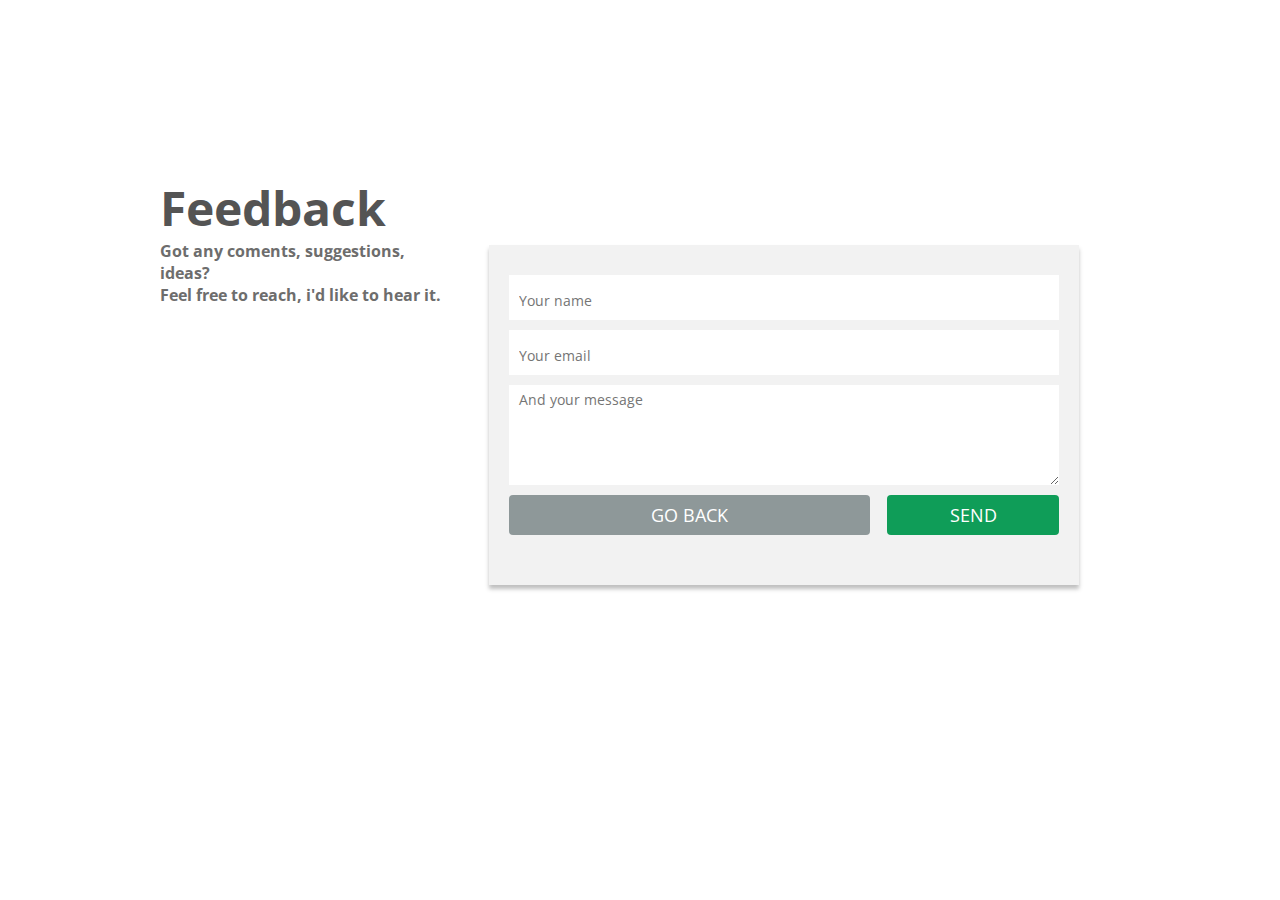
<file: feedback.html>
<!DOCTYPE html>
<html lang="en">
<head>
    <meta charset="UTF-8">
    <meta http-equiv="X-UA-Compatible" content="IE=edge">
    <meta name="viewport" content="width=device-width, initial-scale=1.0">
    <link rel="preconnect" href="https://fonts.googleapis.com">
    <link rel="preconnect" href="https://fonts.gstatic.com" crossorigin>
    <link href="https://fonts.googleapis.com/css2?family=Open+Sans&display=swap" rel="stylesheet">
    <link rel="stylesheet" href="./feedback.css">
    <script defer src="./feedback.js"></script>
    <title>Feedback</title>
    <link rel="icon" href="./media/logo.png">
</head>
<body>
    <div class="feedback-container">
        <section class="feedback">
            <hgroup class="feedback__hgroup">
                <h1 class="feedback__title">Feedback</h1>
                <h2 class="feedback__subtitle">Got any coments, suggestions, ideas? <br> Feel free to reach, i'd like to hear it.</h2>
            </hgroup>
            <form class="form">
                <input class="form__input" type="text" placeholder="Your name">
                <input class="form__input" type="email" placeholder="Your email">
                <textarea class="form__input form__textarea" placeholder="And your message"></textarea>
                <div class="form__buttons">
                    <a href="./index.html" class="form__button-back">GO BACK</a>
                    <button class="form__button-send">SEND</button>
                </div>
            </form>
        </section>
    </div>
</body>
</html>
</file>
<file: feedback.css>
* {
  box-sizing: border-box;
}

body {
  margin: 0;
}

.feedback-container {
}

@media (min-width: 769px) {
  .feedback-container {
    padding-top: 175px;
  }
}

.feedback {
  max-width: 960px;
  margin: 0 auto;
}

@media (min-width: 769px) {
  .feedback {
    display: flex;
    height: 410px;
  }
}

.feedback__hgroup {
}

@media (min-width: 769px) {
  .feedback__hgroup {
    width: 288px;
  }
}

.feedback__title {
  font-size: 48px;
  color: #545454;
  font-family: "Open sans", sans-serif;
  margin: 126px 0 0 0;
  text-align: center;
}

@media (min-width: 769px) {
  .feedback__title {
    margin: 0;
    text-align: left;
  }
}

.feedback__subtitle {
  font-size: 14px;
  color: #6d6d6d;
  font-family: "Open sans", sans-serif;
  margin: 0 auto 35px auto;
  text-align: center;
  max-width: 285px;
}

@media (min-width: 769px) {
  .feedback__subtitle {
    margin: 0;
    text-align: left;
    font-size: 16px;
  }
}

.form {
  max-width: 590px;
  height: 340px;
  margin: 0 auto;
  padding: 30px 20px 50px 20px;
  background-color: #f2f2f2;
  box-shadow: 0px 4px 4px rgba(0, 0, 0, 0.25);
}

@media (min-width: 769px) {
  .form {
    flex-grow: 1;
    align-self: flex-end;
  }
}

.form__input {
  display: block;
  width: 100%;
  height: 45px;
  border: none;
  margin-bottom: 10px;
  padding: 5px 0 0 10px;
  font-family: "Open sans", sans-serif;
  font-size: 14px;
}

.form__textarea {
  height: 100px;
}

.form__buttons {
  display: grid;
  grid-template-columns: 1fr 1fr 1fr;
  column-gap: 17px;
}

.form__button-back {
  font-family: "Open sans", sans-serif;
  font-size: 18px;
  color: #fff;
  border: none;
  background-color: #8e9899;
  padding: 8px;
  border-radius: 4px;
  grid-column: 1 / 3;
  text-decoration: none;
  text-align: center;
}

.form__button-send {
  font-family: "Open sans", sans-serif;
  font-size: 18px;
  color: #fff;
  border: none;
  background-color: #0f9d58;
  padding: 8px;
  border-radius: 4px;
  grid-column: 3/ 4;
  align-self: stretch;
}
</file>
